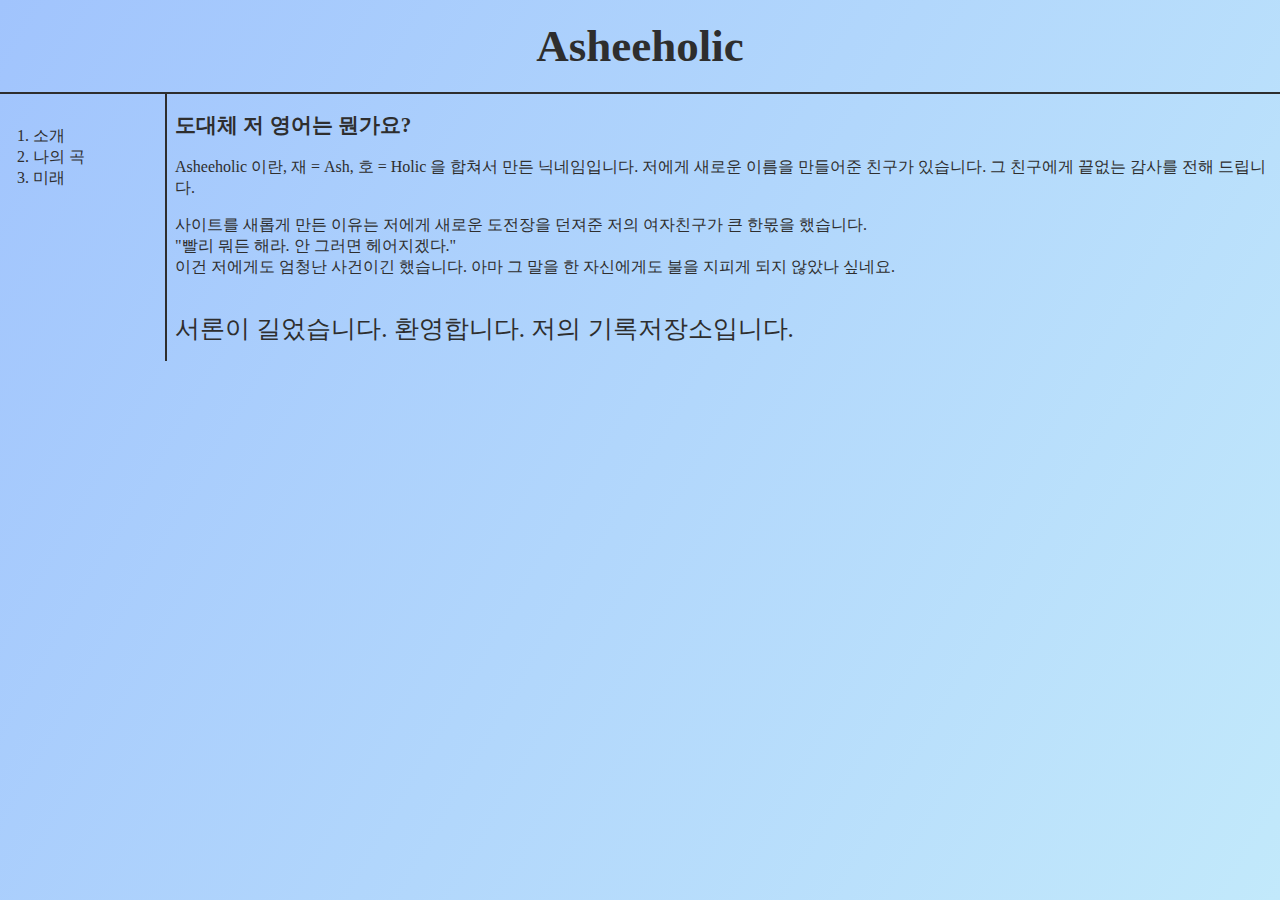
<file: index.html>
<!doctype html>
<html>
  <head>
    <title>Asheeholic - Welcome</title>
    <meta charset="utf-8">
    <link rel="stylesheet" href="style.css">
  </head>
  <body>
    <h1><a href="index.html">Asheeholic</a></h1>
    <div id="grid">
      <ol>
        <li><a href="1.html">소개</a></li>
        <li><a href="2.html">나의 곡</a></li>
        <li><a href="3.html">미래</a></li>
      </ol>
      <div id="article">
        <h2>도대체 저 영어는 뭔가요?</h2>
        <p>
          Asheeholic 이란, 재 = Ash, 호 = Holic 을 합쳐서 만든 닉네임입니다. 저에게 새로운 이름을 만들어준 친구가 있습니다. 그 친구에게 끝없는 감사를 전해 드립니다.
        </p>
        <p>
          사이트를 새롭게 만든 이유는 저에게 새로운 도전장을 던져준 저의 여자친구가 큰 한몫을 했습니다. <br>"빨리 뭐든 해라. 안 그러면 헤어지겠다."</br>이건 저에게도 엄청난 사건이긴 했습니다. 아마 그 말을 한 자신에게도 불을 지피게 되지 않았나 싶네요.<br></br>
          <div class="emphasis">
            서론이 길었습니다. 환영합니다. 저의 기록저장소입니다.
        </div>
      </p>
      </div>
    </div>
  </body>
</html>
</file>
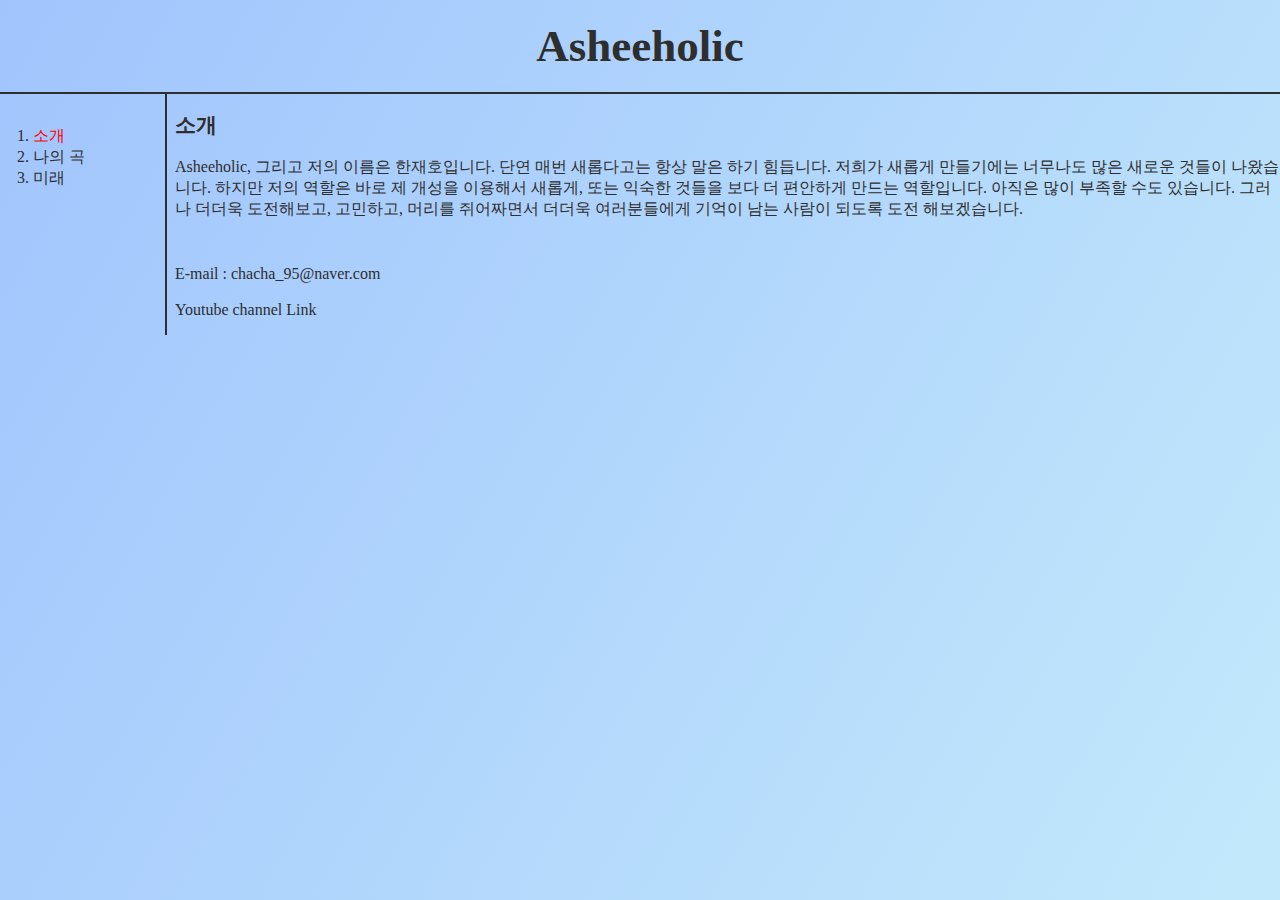
<file: 1.html>
<!doctype html>
<html>
<head>
  <title>Asheeholic - 소개</title>
  <meta charset="utf-8">
  <link rel="stylesheet" href="style.css">
</head>
<body>
  <h1><a href="index.html">Asheeholic</a></h1>
  <div id="grid">
  <ol>
    <li><a href="1.html" id="active">소개</a></li>
    <li><a href="2.html">나의 곡</a></li>
    <li><a href="3.html">미래</a></li>
  </ol>
    <div id="article">
      <h2>소개</h2>
      <p>
        Asheeholic, 그리고 저의 이름은 한재호입니다. 단연 매번 새롭다고는 항상 말은 하기 힘듭니다. 저희가 새롭게 만들기에는 너무나도 많은 새로운 것들이 나왔습니다. 하지만 저의 역할은 바로 제 개성을 이용해서 새롭게, 또는 익숙한 것들을 보다 더 편안하게 만드는 역할입니다. 아직은 많이 부족할 수도 있습니다. 그러나 더더욱 도전해보고, 고민하고, 머리를 쥐어짜면서 더더욱 여러분들에게 기억이 남는 사람이 되도록 도전 해보겠습니다.
      </p>
      <p style="margin-top:45px;">
        E-mail : chacha_95@naver.com<br></br>
        <a href="https://www.youtube.com/watch?v=0eWj6fN93w8" target="_blank" title="유튜브 작업물들 연결" style="text-decoration:none">Youtube channel Link</a>
      </p>
    </div>
  </div>
</body>
</html>
</file>
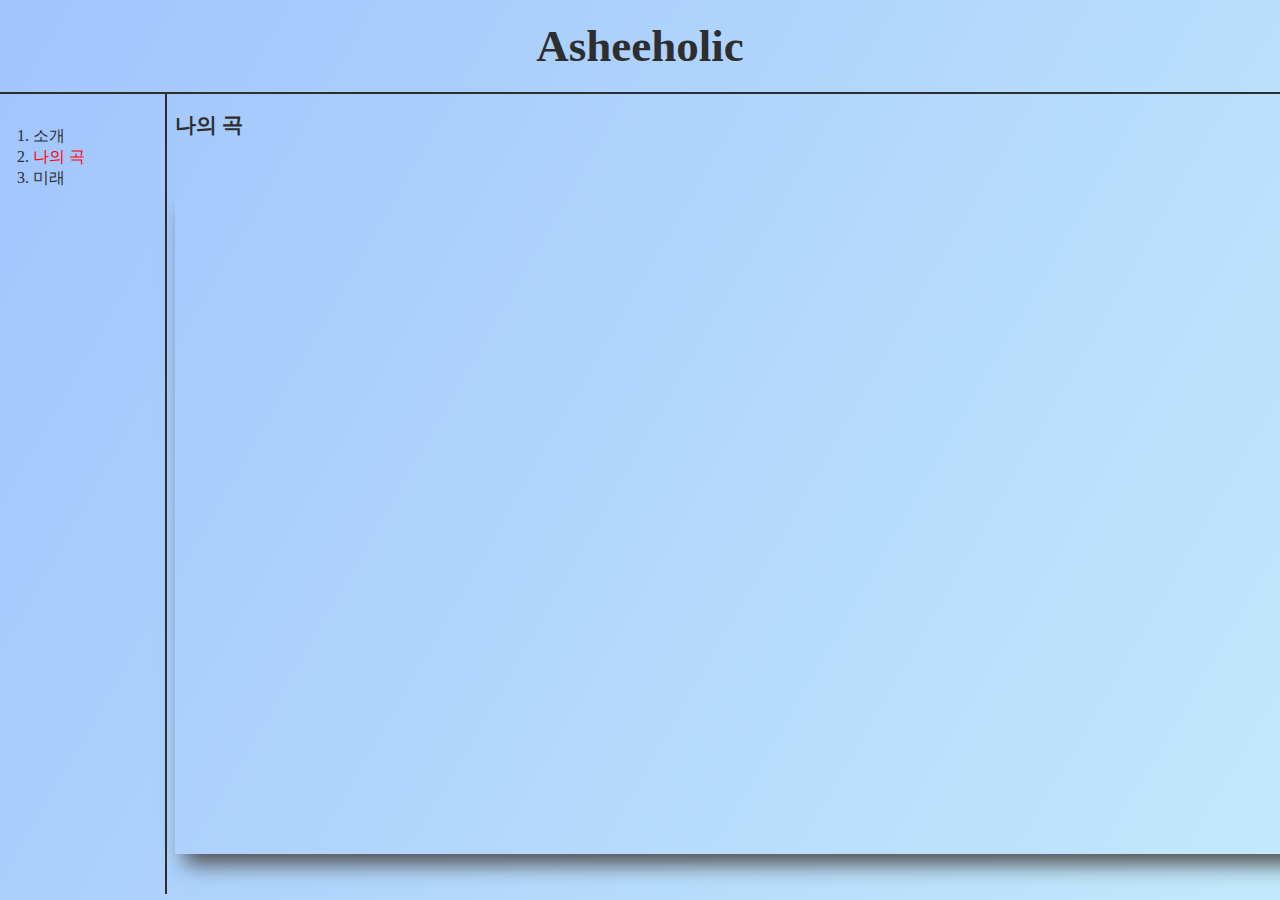
<file: 2.html>
<!doctype html>
<html>
  <head>
    <title>Asheeholic - 소개</title>
    <meta charset="utf-8">
    <link rel="stylesheet" href="style.css">
  </head>
  <body>
    <h1><a href="index.html">Asheeholic</a></h1>
    <div id="grid">
      <ol>
        <li><a href="1.html">소개</a></li>
        <li><a href="2.html" id="active">나의 곡</a></li>
        <li><a href="3.html">미래</a></li>
      </ol>
      <div id="article">
        <h2>나의 곡</h2>
        <p>
          <iframe class="video" width="1200" height="675" src="https://www.youtube.com/embed/0eWj6fN93w8" frameborder="0" allow="accelerometer;autoplay; clipboardwrite; encrypted-media; gyroscope; picture-inpicture"allowfullscreen></iframe>
        </p>
        <p>
          <div id="disqus_thread"></div>
          <script>
        /**
        *  RECOMMENDED CONFIGURATION VARIABLES: EDIT AND UNCOMMENT THE SECTION BELOW TO INSERT DYNAMIC VALUES FROM YOUR PLATFORM OR CMS.
        *  LEARN WHY DEFINING THESE VARIABLES IS IMPORTANT: https://disqus.com/admin/universalcode/#configuration-variables    */
        /*
        var disqus_config = function () {
        this.page.url = PAGE_URL;  // Replace PAGE_URL with your page's canonical URL variable
        this.page.identifier = PAGE_IDENTIFIER; // Replace PAGE_IDENTIFIER with your page's unique identifier variable
        };
        */
        (function() { // DON'T EDIT BELOW THIS LINE
        var d = document, s = d.createElement('script');
        s.src = 'https://asheeholic.disqus.com/embed.js';
        s.setAttribute('data-timestamp', +new Date());
        (d.head || d.body).appendChild(s);
        })();
      </script>
      <noscript>Please enable JavaScript to view the <a href="https://disqus.com/?ref_noscript">comments powered by Disqus.</a></noscript>
        </p>
      </div>
    </div>
  </body>
</html>
</file>
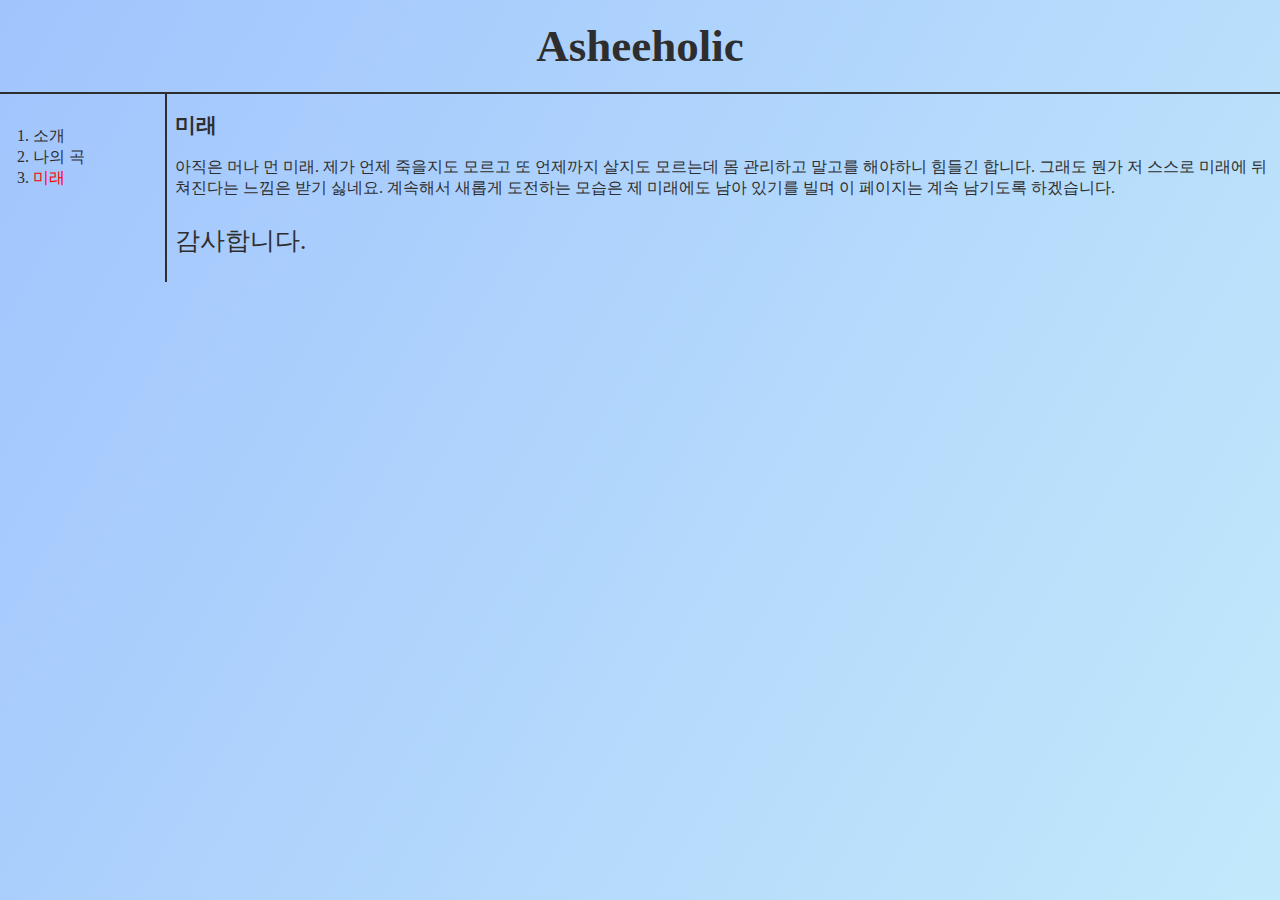
<file: 3.html>
<!doctype html>
<html>
  <head>
    <title>Asheeholic - 소개</title>
    <meta charset="utf-8">
    <link rel="stylesheet" href="style.css">
  </head>
  <body>
    <h1><a href="index.html">Asheeholic</a></h1>
    <div id="grid">
      <ol>
        <li><a href="1.html">소개</a></li>
        <li><a href="2.html">나의 곡</a></li>
        <li><a href="3.html" id="active">미래</a></li>
      </ol>
      <div id="article">
        <h2>미래</h2>
        <p>
        아직은 머나 먼 미래. 제가 언제 죽을지도 모르고 또 언제까지 살지도 모르는데 몸 관리하고 말고를 해야하니 힘들긴 합니다. 그래도 뭔가 저 스스로 미래에 뒤쳐진다는 느낌은 받기 싫네요. 계속해서 새롭게 도전하는 모습은 제 미래에도 남아 있기를 빌며 이 페이지는 계속 남기도록 하겠습니다.
        </p>
        <p class="emphasis">
          감사합니다.
        </p>
      </div>
    </div>
  </body>
</html>
</file>
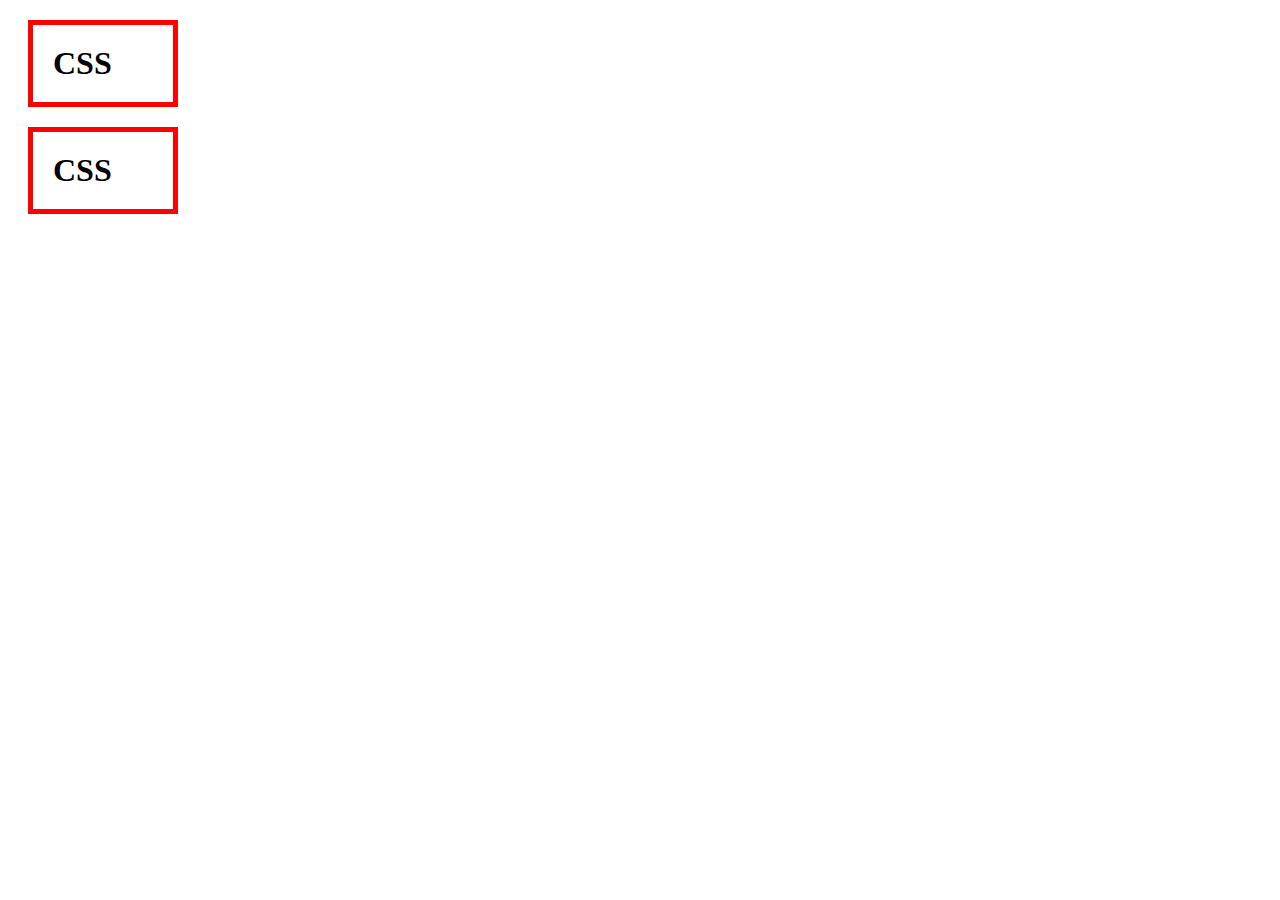
<file: box.html>
<!doctype html>
<html>
  <head>
    <meta charset="utf-8">
    <title>Box</title>
    <style>
     /*
     block level element
     */
      h1, a {
        border:5px solid red;
        padding:20px;
        margin:20px;
        display:block;
        width:100px
      }
    </style>
  </head>
  <body>
    <h1>CSS</h1>
    <h1>CSS</h1>

  </body>
<html>
</file>
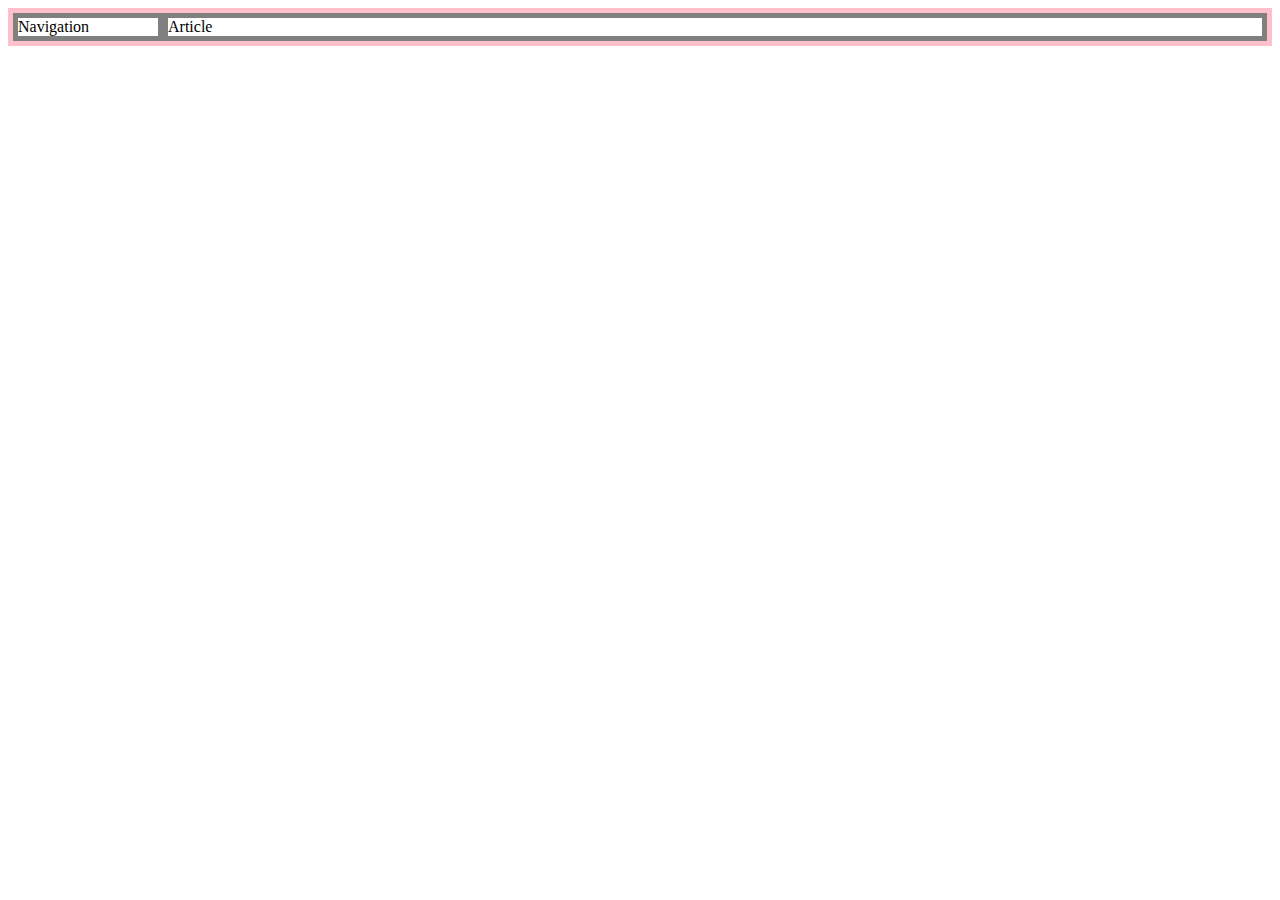
<file: grid.html>
<!DOCTYPE html>
<html>
  <head>
    <meta charset="utf-8">
    <title></title>
    <style>
    #grid{
      border:5px solid pink;
      display:grid;
      grid-template-columns: 150px 1fr;
    }
      div {
        border:5px solid gray

      }
    </style>
  </head>
  <body>
    <div id="grid">
      <div>Navigation</div>
      <div>Article</div>
    </div>

  </body>
</html>
</file>
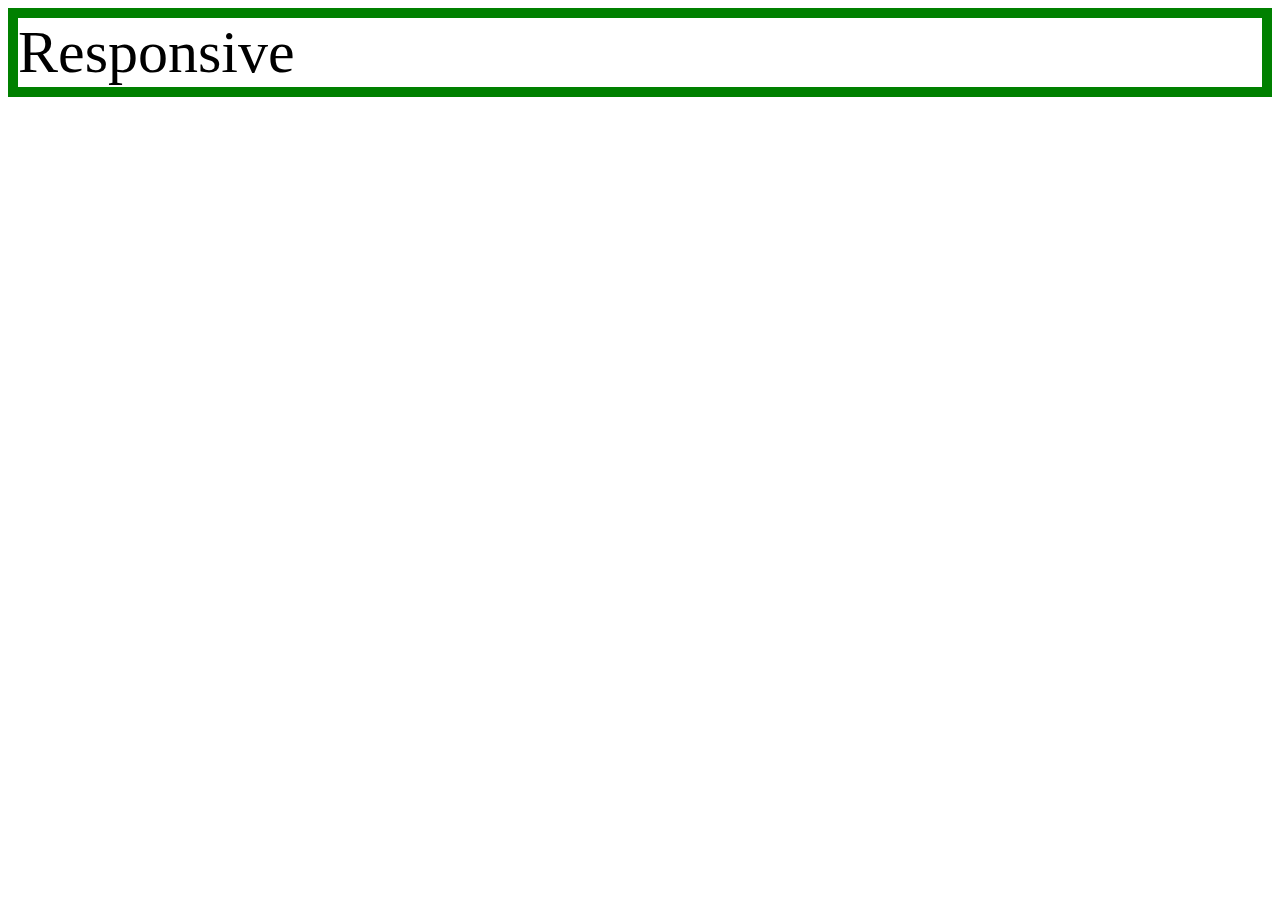
<file: mediaquery.html>
<!DOCTYPE html>
<html lang="en" dir="ltr">
  <head>
    <meta charset="utf-8">
    <title></title>
    <style>
      div {
        border:10px solid green;
        font-size:60px;
      }
        @media(max-width:800px) {
        div{
          display:none
        }
      }
    </style>
  </head>
  <body>
    <div>
      Responsive
    </div>
  </body>
</html>
</file>
<file: style.css>
body {
  margin : 0;
  background: linear-gradient(120deg, #a1c4fd, #c2e9fb) fixed;
  background-size: cover;
  color: #2E2E2E;

}
#active {
  color: red;
}
a {
  color:#2E2E2E;
  text-decoration:none;
}
h1 {
  font-size:45px;
  text-align: center;
  border-bottom: 2px solid #2E2E2E;
  margin:0;
  padding:20px;
}
ol {
  border-right: 2px solid #2E2E2E;
  width:100px;
  margin:0;
  padding:32px;
}
h2 {
  font-size: 21px;
}
#grid {
  display: grid;
  grid-template-columns: 150px 1fr;
}
#grid ol {
  padding-left: 33px;
}
#grid #article{
  padding-left: 25px;
}
.emphasis {
  font-size: 25px;
}
.video {
  margin: 40px auto; position: relative;
  display: block;
  box-shadow: 0px 20px 20px -10px #4e4e4e;
}
@media(max-width:800px) {
  #grid {
    display: block;
  }
  ol {
    border-right:none;
  }
  h1 {
    border-bottom:none;
  }
}
</file>
